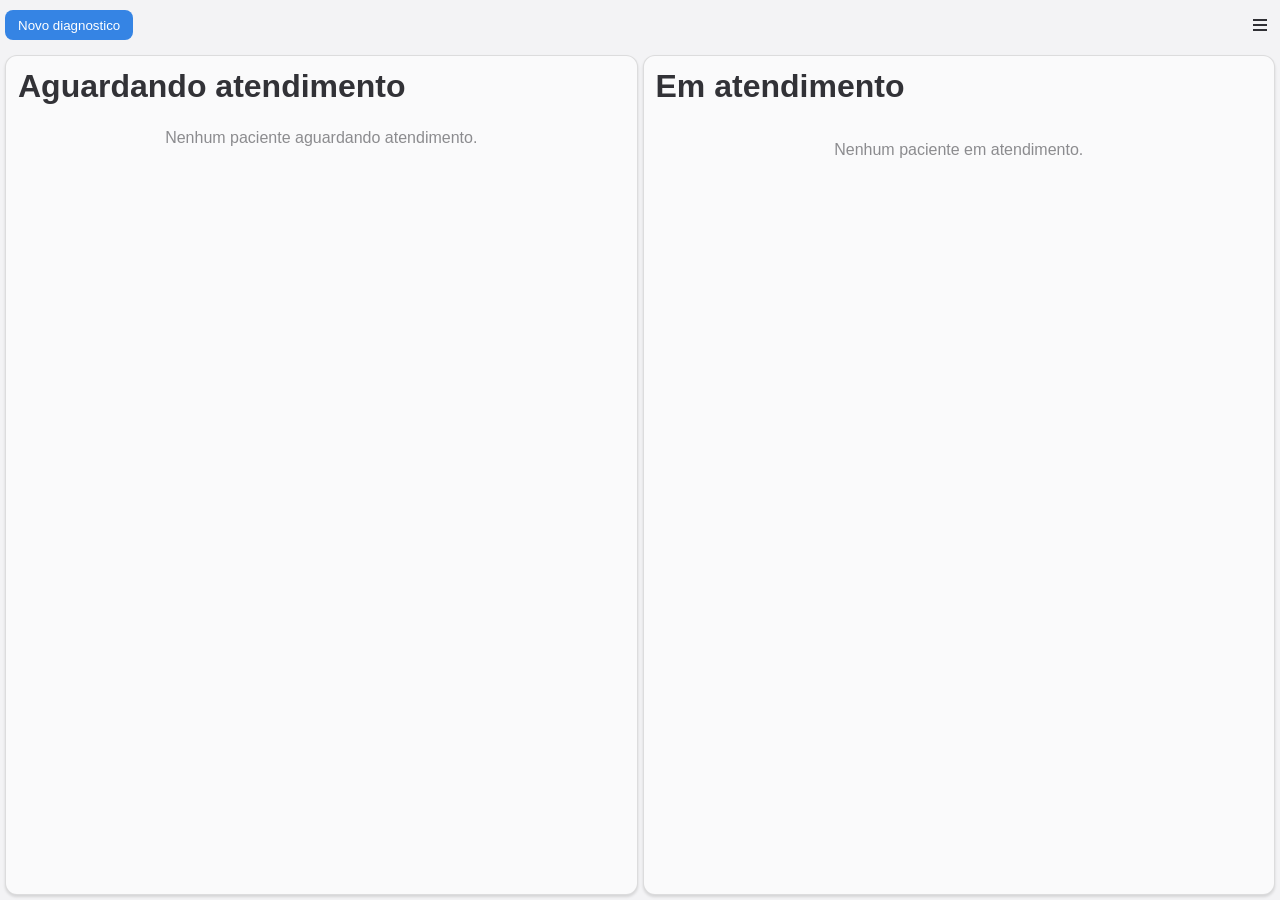
<file: index.html>
<!DOCTYPE html>
<html lang="en">
<head>
    <meta charset="UTF-8">
    <meta name="viewport" content="width=device-width, initial-scale=1.0">
    <title>Triagem de pacientes</title>
    <link rel="stylesheet" href="style/style.css">
    <link rel="stylesheet" href="style/dialog.css">
    <link rel="stylesheet" href="style/menu.css">
</head>
<body>
    <header>
        <section class="left">
            <button id="add-new" class="primary">Novo diagnostico</button>
        </section>
        <section class="right">
            <button class="icon" id="main-menu-button" onmousedown="menu.open('popover/menu/application.html', 'main-menu-button', menu.position.topRight)"><svg><use href="media/icon/symbolic.svg#menu"></use></svg></button>
        </section>
    </header>

    <main>
        <div class="left">
            <h1>Aguardando atendimento</h1>
            <section class="content" id="queue">
                <section id="emergency">
                    <h2>Emergência</h2>
                    <div class="cases"></div>
                </section>
                <section id="very-urgent">
                    <h2>Muito urgente</h2>
                    <div class="cases"></div>
                </section>
                <section id="urgent">
                    <h2>Urgente</h2>
                    <div class="cases"></div>
                </section>
                <section id="slightly-urgent">
                    <h2>Pouco urgente</h2>
                    <div class="cases"></div>
                </section>
                <section id="not-urgent">
                    <h2>Não urgente</h2>
                    <div class="cases"></div>
                </section>
                <p class="empty" id="queue-empty">Nenhum paciente aguardando atendimento.</p>
            </section>
        </div>
        <div class="right">
            <h1>Em atendimento</h1>
            <section class="content">
                <section id="attending">
                    <section id="attending-emergency">
                        <h2>Emergência</h2>
                        <div class="cases"></div>
                    </section>
                    <section id="attending-very-urgent">
                        <h2>Muito urgente</h2>
                        <div class="cases"></div>
                    </section>
                    <section id="attending-urgent">
                        <h2>Urgente</h2>
                        <div class="cases"></div>
                    </section>
                    <section id="attending-slightly-urgent">
                        <h2>Pouco urgente</h2>
                        <div class="cases"></div>
                    </section>
                    <section id="attending-not-urgent">
                        <h2>Não urgente</h2>
                        <div class="cases"></div>
                    </section>
                </section>
                <p class="empty" id="attending-empty">Nenhum paciente em atendimento.</p>
            </section>
        </div>
    </main>

    <script type="module" src="script/app.js"></script>
</body>
</html>
</file>
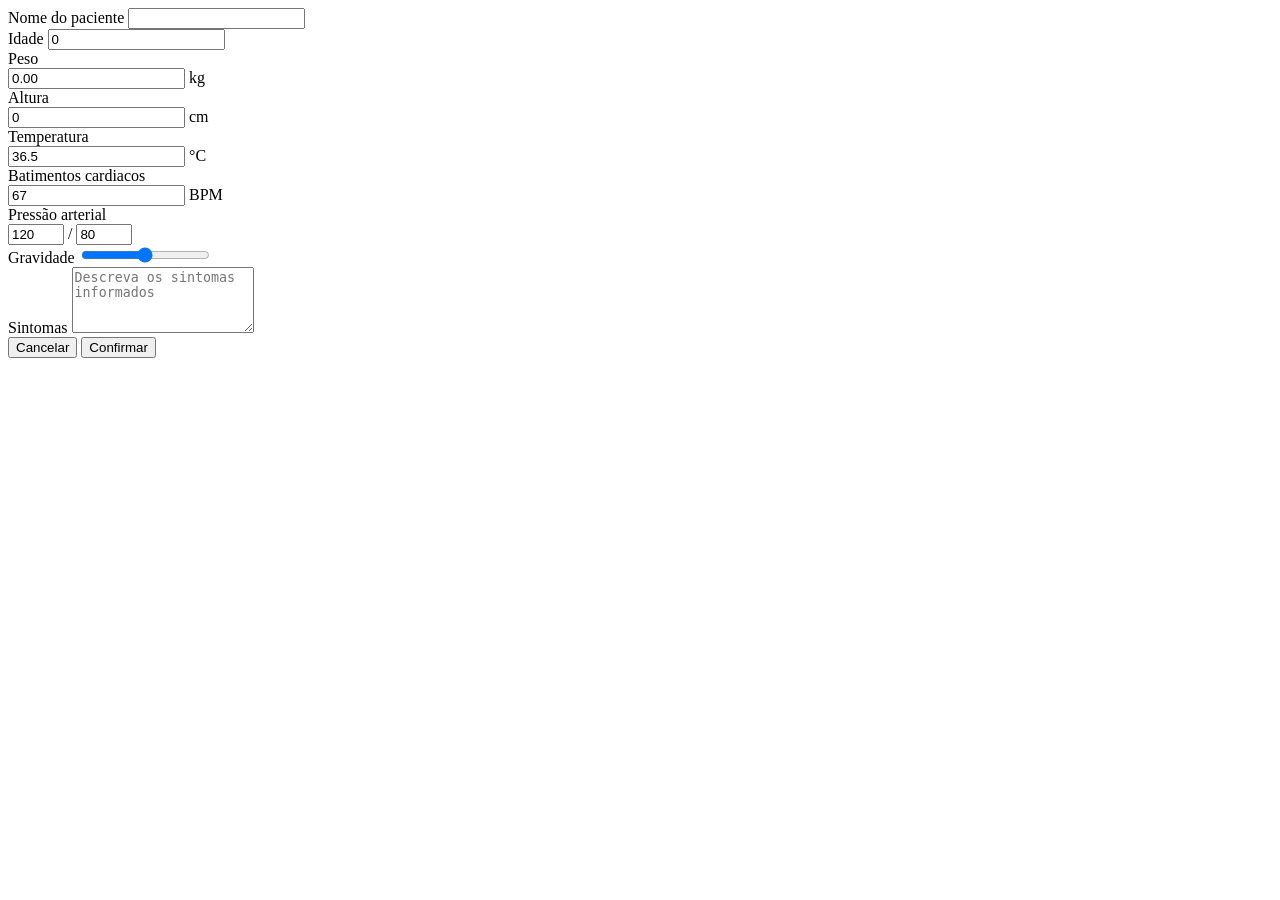
<file: dialog/newTicket.dialog.html>
<!DOCTYPE html>

<!--
# New ticket dialog
Exibe um formulario para cadastrar um novo ticket.
-->

<html lang="en">
<head>
    <meta charset="UTF-8">
    <meta name="viewport" content="width=device-width, initial-scale=1.0">
    <title>Novo diagnóstico</title>
    <meta name="dialog-prefered-width" content="630">
    <meta name="dialog-toolbar-center" content="<label>Novo diagnóstico</label>">
    <meta name="dialog-toolbar-overlay" content="false">
</head>
<body>
    <div class="padding">
        <form>
            <section>
                <div class="row">
                    <label for="patName">Nome do paciente</label>
                    <input type="text" name="patName" id="new-ticket-patName">
                </div>
                <div class="row">
                    <label for="patAge" class="required">Idade</label>
                    <input type="number" name="patAge" id="new-ticket-patAge" value="0" min="0">
                </div>
            </section>

            <section>
                <div class="row">
                    <label for="patWeight">Peso</label>
                    <div class="field">
                        <input type="number" name="patWeight" id="new-ticket-patWeight" value="0.00" min="0" step="0.01">
                        <label>kg</label>
                    </div>
                </div>
                <div class="row">
                    <label for="patHeight">Altura</label>
                    <div class="field">
                        <input type="number" name="patHeight" id="new-ticket-patHeight" value="0" min="0" step="1">
                        <label>cm</label>
                    </div>
                </div>
                <div class="row">
                    <label for="patTemperature">Temperatura</label>
                    <div class="field">
                        <input type="number" name="patTemperature" id="new-ticket-patTemperature" value="36.5" min="0" step="0.1">
                        <label>°C</label>
                    </div>
                </div>
                <div class="row">
                    <label for="patHeartRate">Batimentos cardiacos</label>
                    <div class="field">
                        <input type="number" name="patHeartRate" id="new-ticket-patHeartRate" value="67" min="0" step="1">
                        <label>BPM</label>
                    </div>
                </div>
                <div class="row">
                    <label for="patPressue">Pressão arterial</label>
                    <div class="field">
                        <input type="number" name="patPressue" id="new-ticket-patPressueSistolica" value="120" min="0" max="200" step="1">
                        <label>/</label>
                        <input type="number" name="patPressue" id="new-ticket-patPressueDiastolica" value="80" min="0" max="100" step="1">
                    </div>
                </div>
            </section>

            <section>
                <div class="row block">
                    <label for="patSeverity" class="required">Gravidade</label>
                    <input type="range" name="patSeverity" id="new-ticket-patSeverity" min="1" max="5" step="1" value="3">
                    <label class="level" id="new-ticket-patSeverityLevel" for="patSeverity"></label>
                </div>
                <div class="row block">
                    <label for="patSymptoms">Sintomas</label>
                    <textarea name="patSymptoms" id="new-ticket-patSymptoms" rows="4" placeholder="Descreva os sintomas informados"></textarea>
                </div>
            </section>
        </form>
    </div>
    <div class="button-row">
        <button id="new-ticket-button-cancel">Cancelar</button>
        <button id="new-ticket-button-confirm" class="primary">Confirmar</button>
    </div>

    <script>
        (() => {
            // exibe o nivel de gravidade correspondente ao valor do input range
            const severity       = document.getElementById('new-ticket-patSeverity');
            const severityLevel  = document.getElementById('new-ticket-patSeverityLevel');
            const symptoms       = document.getElementById('new-ticket-patSymptoms');

            const labels = window.dialogArgs().severityLabels;
            const levels = Array.isArray(labels) && labels.length === 5
                ? labels
                : ['1', '2', '3', '4', '5'];

            function markLevel(value) {
                severityLevel.textContent = levels[Number(value) - 1] ?? '';
            }

            severity.addEventListener('input', () => {
                markLevel(severity.value);
            });
            markLevel(severity.value);
            
            document.getElementById('new-ticket-patName').focus();

            document.getElementById('new-ticket-button-confirm').addEventListener('click', () => {
                const ticket = {
                    uid: Math.floor(Math.random() * 0xFFFFFFFF).toString(16).padStart(8, '0'),
                    patient: {
                        name: document.getElementById('new-ticket-patName').value,
                        age: parseInt(document.getElementById('new-ticket-patAge').value),
                        weight: parseFloat(document.getElementById('new-ticket-patWeight').value),
                        height: parseFloat(document.getElementById('new-ticket-patHeight').value),
                        pressure: `${document.getElementById('new-ticket-patPressueSistolica').value}/${document.getElementById('new-ticket-patPressueDiastolica').value}`,
                        heartRate: parseInt(document.getElementById('new-ticket-patHeartRate').value),
                        temperature: parseFloat(document.getElementById('new-ticket-patTemperature').value),
                        symptoms: symptoms.value.split(/[\n,;]+/).map(symptom => symptom.trim()).filter(Boolean),
                        severity: parseInt(severity.value)
                    },
                    attend: {
                        arrivedAt: Date.now(),
                        status: 0,
                        slicesUsed: 0,
                        lastServedAt: null
                    }
                };

                window.dialogReturn(ticket);
            });

            document.getElementById('new-ticket-button-cancel').addEventListener('click', () => {
                window.dialogReturn(null);
            });
        })();
    </script>
</body>
</html>
</file>
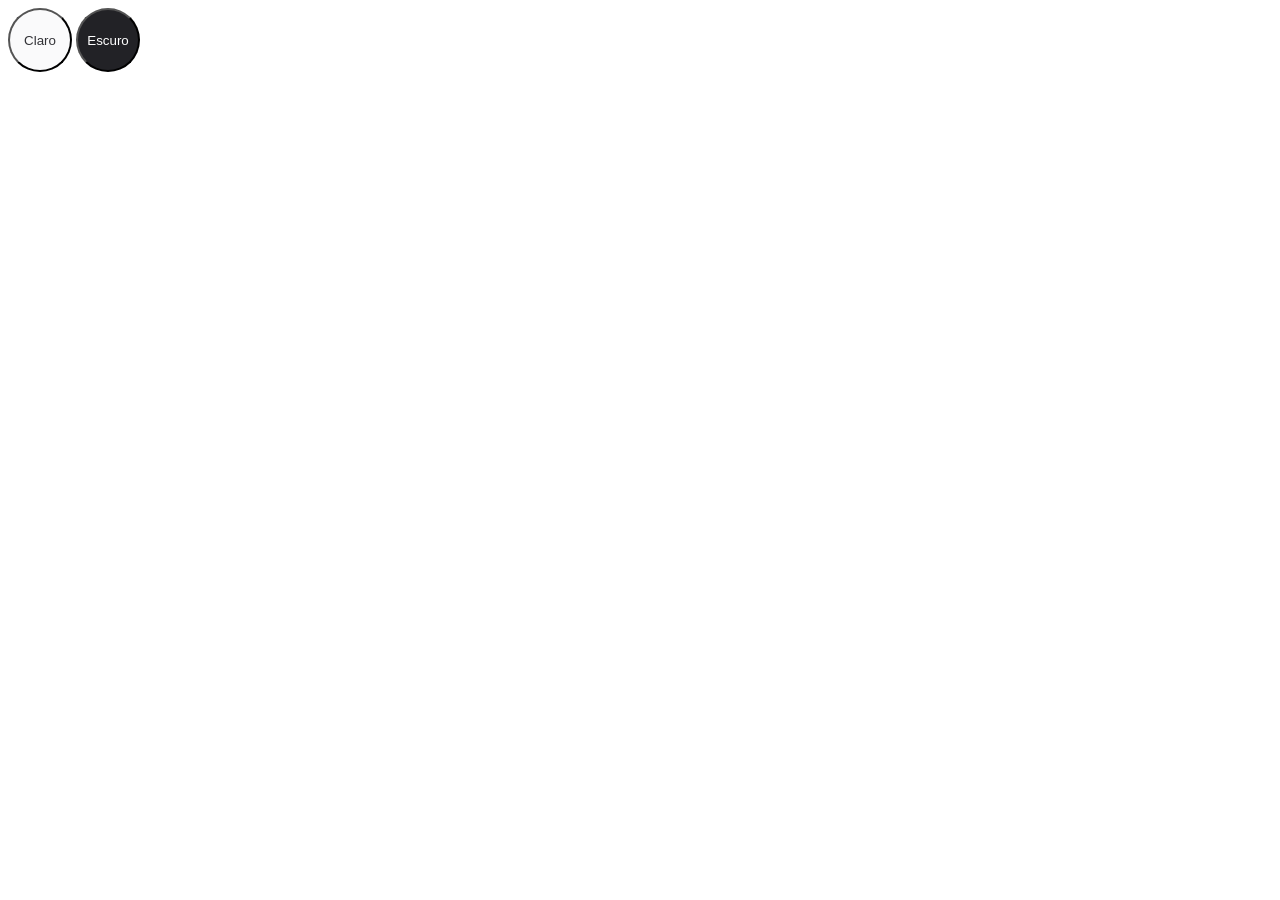
<file: dialog/preferences.dialog.html>
<!DOCTYPE html>

<!--
# Preferences dialog
Exibe um dialogo de configurações.
-->

<html lang="en">
<head>
    <meta charset="UTF-8">
    <meta name="viewport" content="width=device-width, initial-scale=1.0">
    <title>Preferências</title>
    <meta name="dialog-prefered-width" content="630">
    <meta name="dialog-toolbar-center" content="<label>Preferências</label>">
    <meta name="dialog-toolbar-overlay" content="false">

    <style>
        .theme-carousel {
            display: flex;
            align-items: center;
            gap: 4px;
            overflow-x: scroll;

            button {
                height: 64px;
                width: 64px;
                border-radius: 32px;
                text-align: center;
                padding: 0;
            }
        }
    </style>
</head>
<body>
    <div class="padding">
        <form>
            <section>
                <div class="block">
                    <div class="theme-carousel">
                        <button style="background-color: #fafafb; color: rgb(0 0 6 / 80%)">Claro</button>
                        <button style="background-color: #222226; color: #ffffff">Escuro</button>
                    </div>
                </div>
            </section>
        </form>
    </div>
</body>
</html>
</file>
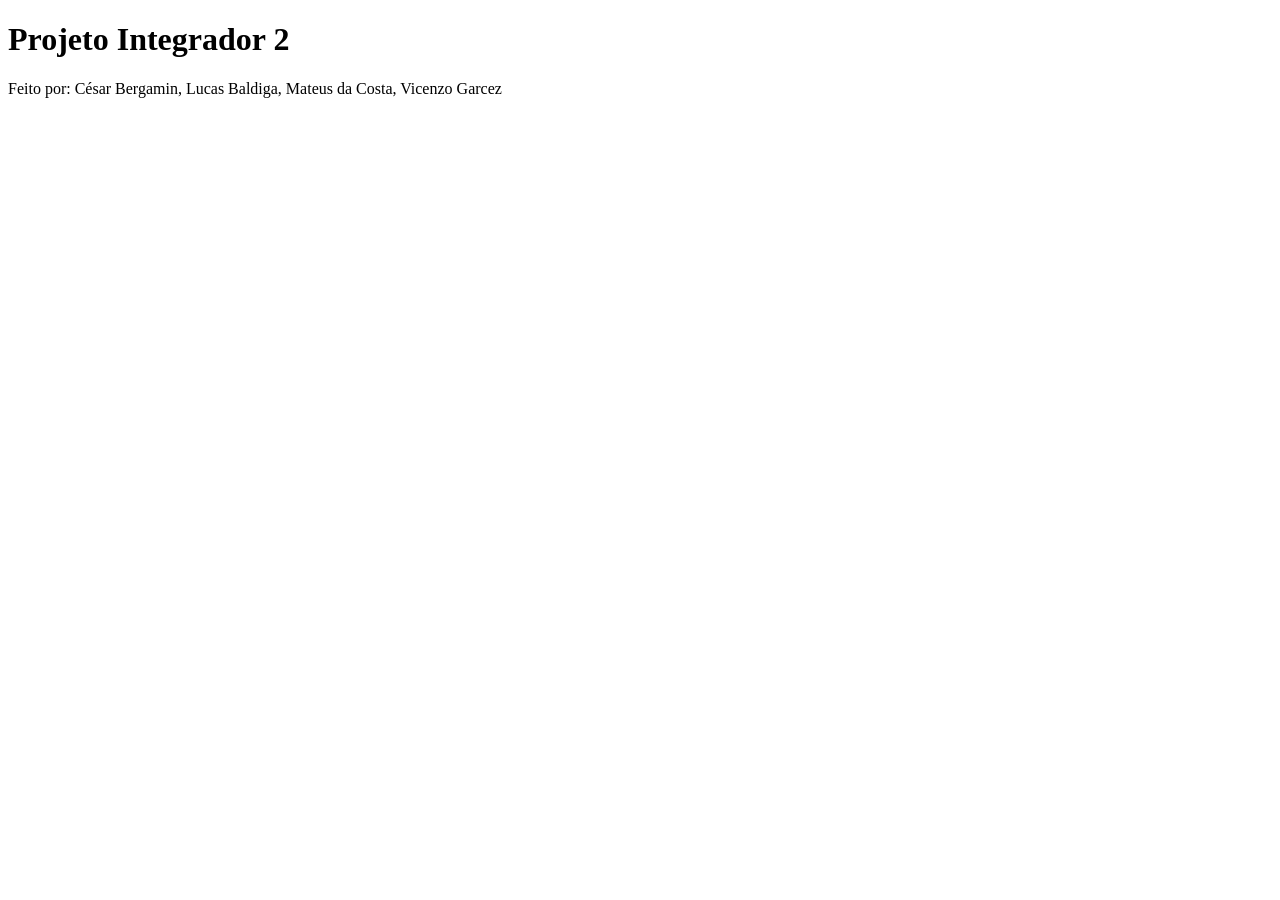
<file: popover/dialog/about.html>
<!DOCTYPE html>

<html lang="en">
<head>
    <meta charset="UTF-8">
    <meta name="viewport" content="width=device-width, initial-scale=1.0">
    <title>Sobre</title>
    <meta name="dialog-prefered-width" content="630">
    <meta name="dialog-toolbar-center" content="<label>Sobre o PI2</label>">
    <meta name="dialog-toolbar-overlay" content="false">
</head>
<body>
    <div class="padding">
        <h1>Projeto Integrador 2</h1>
        <p>Feito por: César Bergamin, Lucas Baldiga, Mateus da Costa, Vicenzo Garcez</p>
    </div>
</body>
</html>
</file>
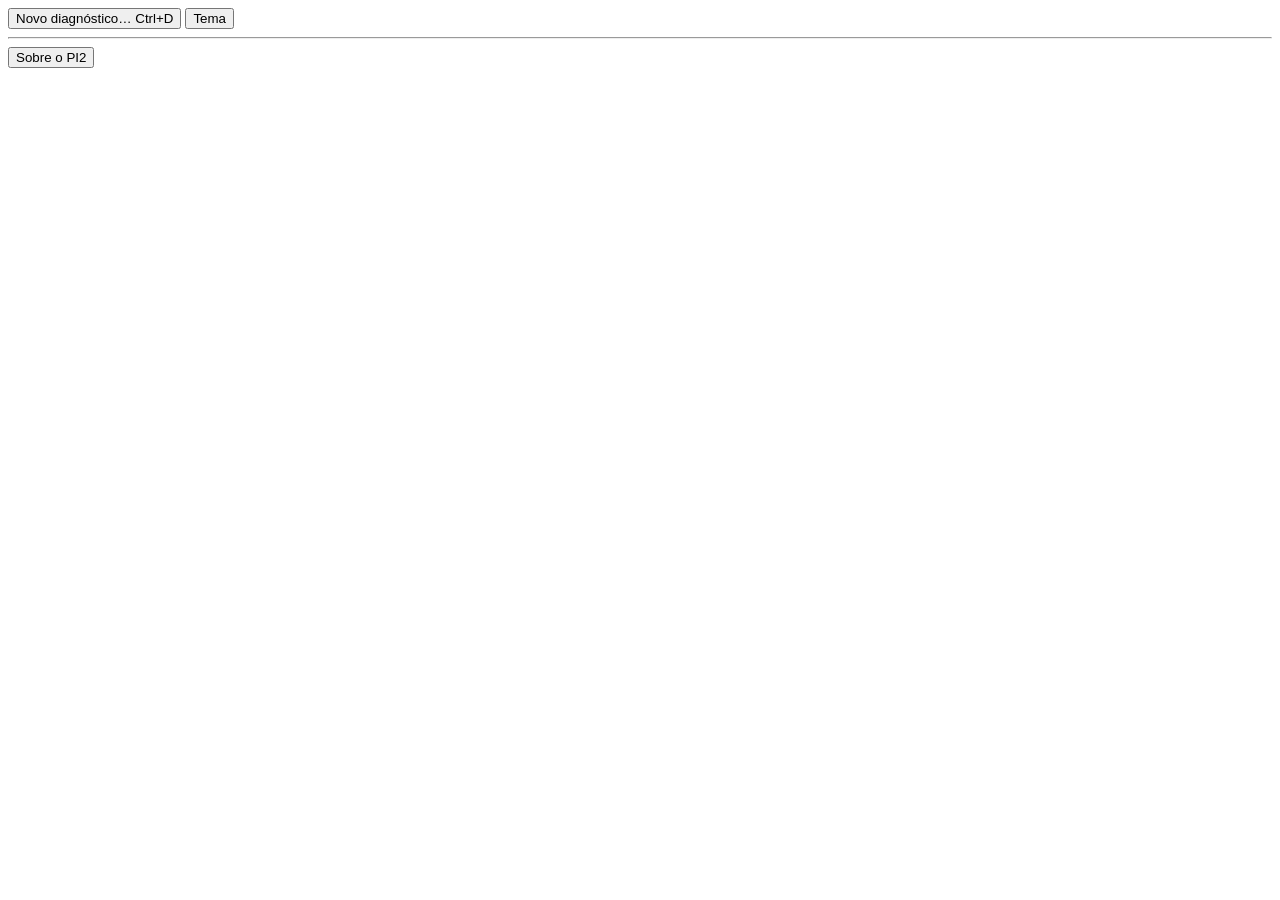
<file: popover/menu/application.html>
<!DOCTYPE html>

<!--
# Main menu
Exemplo de menu de ações da aplicação, com um submenu declarado inline.
-->

<html lang="pt-BR">
<head>
    <meta charset="UTF-8">
    <meta name="viewport" content="width=device-width, initial-scale=1.0">
    <title>Menu principal</title>
</head>
<body>
    <button type="button" data-menu-return="null" onmouseup="dialog.showFile('./popover/dialog/newTicket.html')">
        <span>Novo diagnóstico…</span>
        <span class="menu-shortcut">Ctrl+D</span>
    </button>

    <button type="button" data-submenu="#theme-menu">
        <span>Tema</span>
    </button>

    <template id="theme-menu">
        <button type="button" class="theme-light" data-theme="light">
            <svg><use href="./media/icon/symbolic.svg#sun"></use></svg>
            <span>Claro</span>
        </button>

        <button type="button" class="theme-dark" data-theme="dark">
            <svg><use href="./media/icon/symbolic.svg#moon"></use></svg>
            <span>Escuro</span>
        </button>

        <script>
            (() => {
                const menuElement = window.menuElement();

                menuElement.querySelectorAll("[data-theme]").forEach((button) => {
                    button.addEventListener("menuactivate", () => {
                        const theme = button.dataset.theme;

                        storage.set('theme', theme);

                        document.body.classList.remove("light", "dark");
                        document.body.classList.add(theme);

                        window.menuReturn(theme);
                    });
                });
            })();
        </script>
    </template>

    <hr>

    <button type="button" data-menu-return="about" onmouseup="dialog.showFile('./popover/dialog/about.html')">
        <span>Sobre o PI2</span>
    </button>
</body>
</html>
</file>
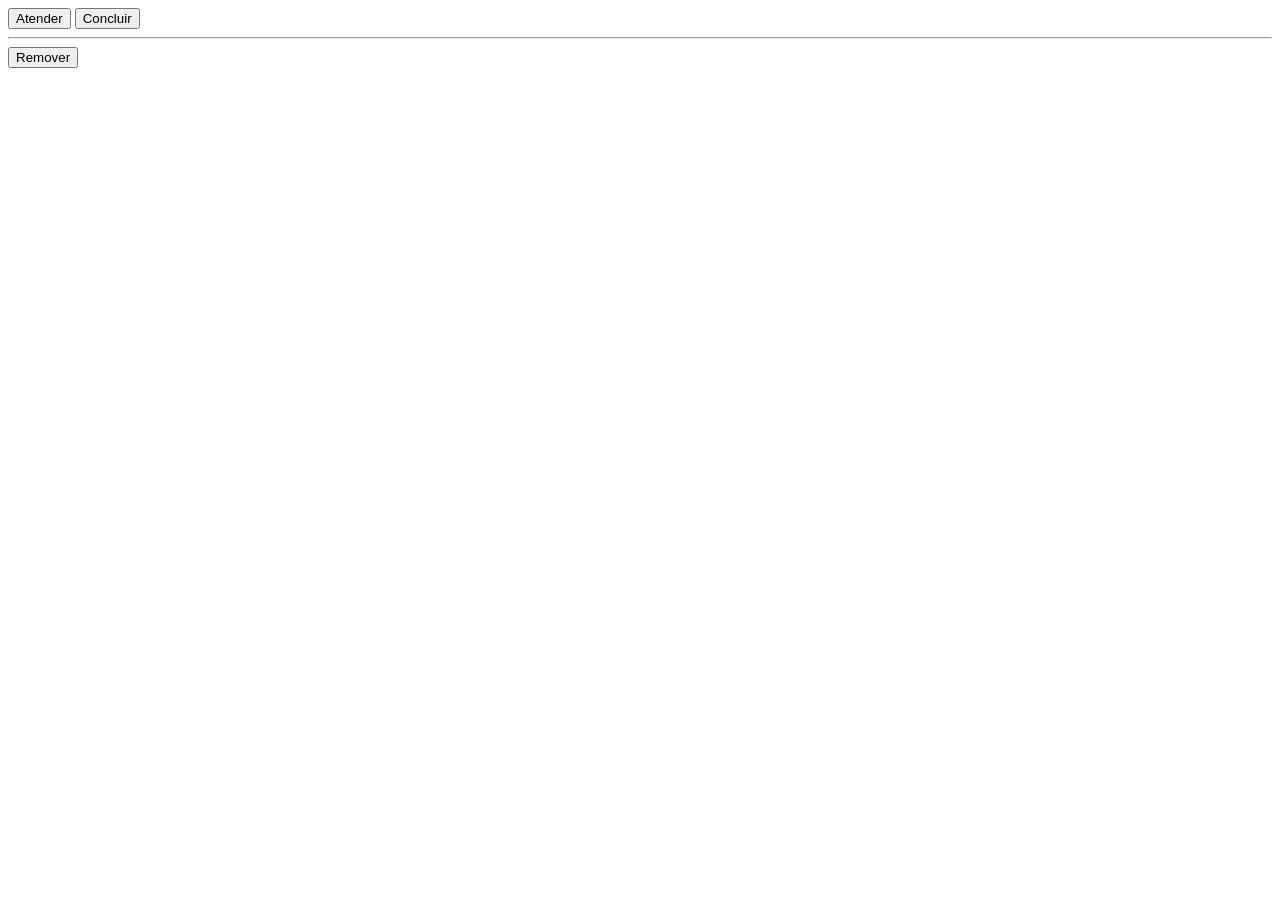
<file: popover/menu/ticket.html>
<!DOCTYPE html>

<!--
# Ticket context menu
Menu de contexto único para cartões da fila e do atendimento. O script abaixo
lê `attending` de `window.menuArgs()` e desabilita a ação que não se aplica.
-->

<html lang="pt-BR">
<head>
    <meta charset="UTF-8">
    <meta name="viewport" content="width=device-width, initial-scale=1.0">
    <title>Menu do paciente</title>
</head>
<body>
    <button type="button" data-menu-return="start">
        <span>Atender</span>
    </button>

    <button type="button" data-menu-return="finish">
        <span>Concluir</span>
    </button>

    <hr>

    <button type="button" class="destructive" data-menu-return="remove">
        <span>Remover</span>
    </button>

    <script>
        (() => {
            const { attending = false } = window.menuArgs();
            const start = window.menuElement().querySelector('[data-menu-return="start"]');
            const finish = window.menuElement().querySelector('[data-menu-return="finish"]');

            if (start) {
                start.disabled = Boolean(attending);
            }

            if (finish) {
                finish.disabled = !attending;
            }
        })();
    </script>
</body>
</html>
</file>
<file: style/style.css>
@import url("./var.css");

:root {
    --header-height: 50px;
    --main-height: calc(100vh - var(--header-height));
    --shadow: 0 2px 8px rgba(0, 0, 0, 0.08);
    --shadow-light: 0 2px 3px rgba(0, 0, 0, 0.13);
    --shadow-large: 0 4px 12px rgba(0, 0, 0, 0.15);
}

* {
    box-sizing: border-box;
    margin: 0;
    padding: 0;
}

body {
    font-family: "Adwaita Sans", "Ubuntu", Arial, Helvetica, sans-serif;
    background: var(--overview-bg-color);
    color: var(--window-fg-color);
    min-height: 100vh;
    user-select: none;
}

/* CABEÇALHO */

header {
    display: flex;
    padding: 0px 5px;
    height: var(--header-height);
    align-items: center;
    justify-content: space-between;

    .left {
        display: flex;
        align-items: center;
        gap: 8px;
    }
    .right {
        display: flex;
        align-items: center;
        justify-content: end;
        gap: 8px;
    }
}

/* BOTAO */

button {
    background-color: var(--card-bg-color);
    color: var(--card-fg-color);
    border: 1px solid var(--border-color);
    padding: 6px 12px;
    border-radius: 8px;
    user-select: none;
    height: 30px;

    &:hover {
        background-color: var(--hover-color);
    }

    &:focus {
        outline: 3px solid var(--accent-color);
    }

    &:active {
        filter: brightness(0.9);
    }

    &.primary {
        background-color: var(--accent-bg-color);
        border-color: transparent;
        color: var(--accent-fg-color);

        &:hover {
            filter: brightness(0.9);
        }
    }

    &.tertiary {
        background-color: transparent;
        border: none;
        box-shadow: none;

        &:hover {
            background-color: var(--hover-color);
        }
    }

    &.destructive {
        color: var(--destructive-color);
        background-color: transparent;
        border: none;
        box-shadow: none;

        &:hover {
            background-color: color-mix(in srgb, var(--destructive-bg-color) 12%, transparent);
        }
    }

    &.icon {
        --icon-size: 16px;

        display: inline-flex;
        align-items: center;
        justify-content: center;

        width: 30px;
        height: 30px;
        padding: 0;

        background-color: transparent;
        border: none;

        svg {
            display: block;
            flex: 0 0 var(--icon-size);

            width: var(--icon-size);
            height: var(--icon-size);

            fill: currentColor;
            pointer-events: none;
        }

        &:hover {
            background-color: var(--hover-color);
        }
    }

    &:disabled {
        opacity: 0.5;
        cursor: not-allowed;

        &:hover {
            background-color: var(--hover-color);
        }
    }
}

/* CONTROLES DA DEMONSTRACAO */

.demo-controls {
    display: flex;
    align-items: center;
    gap: 8px;

    button {
        padding: 6px 10px;
        font-size: small;

        &.active {
            background-color: var(--accent-bg-color);
            color: var(--accent-fg-color);

            &:hover {
                background-color: var(--hover-color);
            }
        }
    }
}

label {
    user-select: none;
}

/* MAIN */
main {
    display: flex;
    height: var(--main-height);
    padding: 5px;
    gap: 5px;

    .left, .right {
        width: 100%;
        height: 100%;
        background-color: var(--window-bg-color);
        padding: 12px;
        padding-bottom: 0;
        border-radius: 12px;
        border: 1px solid var(--border-color);
        box-shadow: var(--shadow-light);

        display: flex;
        flex-direction: column;

        .content {
            display: flex;
            flex-direction: column;
            align-items: center;
            gap: 12px;
            overflow-y: scroll;

            section {
                width: 100%;

                .cases {
                    display: flex;
                    flex-direction: column;
                    gap: 2px;
                    padding-bottom: 12px;

                    .case {
                        display: flex;
                        user-select: text;
                        padding: 10px;
                        border-radius: 4px;
                        background-color: var(--card-bg-color);
                        border: 1px solid var(--border-color);

                        &[draggable="true"] {
                            cursor: grab;
                        }
                        &.dragging {
                            opacity: 0.45;
                        }

                        &:first-of-type {
                            border-radius: 16px 16px 4px 4px;
                        }
                        &:last-of-type {
                            border-radius: 4px 4px 16px 16px;
                        }
                        &:only-of-type {
                            border-radius: 16px;
                        }

                        .case-right {
                            align-items: flex-start;
                            display: flex;
                            gap: 8px;
                            width: 100%;
                        }
                        .case-info {
                            display: flex;
                            flex-direction: column;
                            gap: 6px;
                            min-width: 0;

                            h4 {
                                line-height: 1.2;
                            }

                            .symptoms {
                                margin-top: 16px;
                                margin-bottom: 8px;
                                font-size: small;
                                max-width: 450px;
                            }

                            .vitals {
                                display: flex;
                                flex-wrap: wrap;
                                gap: 6px;
                                list-style: none;

                                li {
                                    display: flex;
                                    align-items: baseline;
                                    gap: 4px;
                                    padding: 2px 8px;
                                    border-radius: 8px;
                                    background-color: var(--card-bg-color);
                                    border: 1px solid var(--border-color);
                                    font-size: small;

                                    .vital-name {
                                        color: var(--view-fg-color);
                                    }
                                }
                            }
                        }
                        .case-left {
                            display: flex;
                            flex-direction: column;
                            gap: 8px;
                            height: 100%;
                        }
                        .status {
                            min-height: 16px;
                            min-width: 16px;
                            max-height: 16px;
                            max-width: 16px;
                            height: 16px;
                            width: 16px;
                            margin-top: 3px;
                            margin-left: 8px;
                            margin-right: 8px;
                            border-radius: 8px;
                            background-color: var(--blue-4);

                            &.emergency {
                                background-color: var(--red-4);
                                animation: 1s status-blip-emergency infinite linear;
                            }
                            &.very-urgent {
                                background-color: var(--orange-4);
                                animation: 2s status-blip-very-urgent infinite linear;
                            }
                            &.urgent {
                                background-color: var(--yellow-4);
                            }
                            &.slightly-urgent {
                                background-color: var(--green-4);
                            }
                            &.not-urgent {
                                background-color: var(--view-bg-color);
                                border: 4px solid var(--blue-4);
                            }
                        }
                    }
                }
            }

            h2 {
                width: 100%;
                font-size: large;
                margin-bottom: 12px;
                position: sticky;
                top: 0;
                background: linear-gradient(var(--window-bg-color), var(--window-bg-color), transparent);
            }

            .empty {
                width: 100%;
                max-width: 600px;
                text-align: center;
                opacity: var(--dim-opacity);
            }

            #attending {
                display: flex;
                flex-direction: column;
                gap: 12px;
            }
        }

        h1 {
            margin-bottom: 24px;
        }
    }

    .right {
        transition: background-color .3s;

        &.drag-over {
            background-color: var(--blue-1);
        }
    }
}

@keyframes status-blip-emergency {
    from {box-shadow: 0px 0px 0px 0px var(--red-2);}
    to   {box-shadow: 0px 0px 0px 7px transparent;}
}
@keyframes status-blip-very-urgent {
    from {box-shadow: 0px 0px 0px 0px var(--orange-1);}
    to   {box-shadow: 0px 0px 0px 5px transparent;}
}
</file>
<file: style/dialog.css>
/* MARK: Dialogos */
dialog {
    color: var(--dialog-fg-color);
    background-color: var(--dialog-bg-color);
    border: 1px solid var(--border-color);
    border-radius: 20px;
    padding: 0px;
    box-shadow: var(--shadow-large);
    width: 100%;
    max-width: 400px;
    margin: auto;
    animation: showdialog 0.5s ease-in-out forwards;
    outline: none;
    scrollbar-color: var(--border-color) transparent;
}

@keyframes showdialog {
    0% {
        transform: scale(0);
    }

    60% {
        transform: scale(1.05);
    }

    100% {
        transform: scale(1);
    }
}

@keyframes showdialogMobile {
    0% {
        transform: translateY(100%);
        opacity: 0;
    }

    100% {
        transform: translateY(0);
    }
}

@keyframes showDialogBackdrop {
    from {
        background-color: rgba(0, 0, 0, 0);
    }

    to {
        background-color: rgba(0, 0, 0, 0.4);
    }
}

dialog.no-animation {
    animation: none;
}

@media (max-width: 500px) {
    dialog {
        width: 100%;
        max-width: none;
        border-radius: 20px 20px 0px 0px;
        margin-top: auto;
        margin-bottom: 0;
        animation: showdialogMobile 0.5s ease-in-out forwards;
    }
}

dialog::backdrop {
    animation: showDialogBackdrop 0.5s ease-in-out forwards;
}

dialog.nobg::backdrop {
    background-color: var(--window-bg-color);
    animation: none;
}

dialog.nobg.no-animation::backdrop {
    animation: none;
}

dialog .toolbar {
    padding: 8px;
    display: flex;
    align-items: center;
    justify-content: space-between;
    position: absolute;
    top: 0px;
    right: 0px;
    left: 0px;
    pointer-events: none;
    background-color: transparent;
    border: none;
    z-index: 99;
}

dialog .toolbar .icon {
    --icon-button-size: 32px;
    --icon-size: 16px;

    width: 32px;
    height: 32px;
}

dialog .toolbar .toolbar-left,
dialog .toolbar .toolbar-center,
dialog .toolbar .toolbar-right {
    display: flex;
    gap: 8px;
    pointer-events: none;
    flex: 1;
}

dialog .toolbar .toolbar-left   {text-align: left;   justify-content: start;}
dialog .toolbar .toolbar-center {text-align: center; justify-content: center;}
dialog .toolbar .toolbar-right  {text-align: right;  justify-content: end;}

dialog .toolbar .toolbar-left *,
dialog .toolbar .toolbar-center *,
dialog .toolbar .toolbar-right * {
    pointer-events: all;
}

dialog .toolbar .dialog-window-control {
    border-radius: 16px;
    transition: all 0.3s ease;
    background-color: var(--card-bg-color);

    --icon-size: 18px;
    --icon-button-size: 32px;

    display: inline-flex;
    align-items: center;
    justify-content: center;

    width: var(--icon-button-size);
    height: var(--icon-button-size);
    padding: 0;

    outline: none;
    border: none;
    transition: all 0.3s ease;

    svg {
        width: var(--icon-size);
        height: var(--icon-size);
        fill: currentColor;
        pointer-events: none;
    }

    box-shadow: var(--shadow-light);
}

dialog .toolbar.no-overlay {
    position: sticky;
    background: linear-gradient(var(--dialog-bg-color), var(--dialog-bg-color), transparent);
}

dialog .dialog-content {
    overflow: scroll;
}

dialog .padding {
    padding: 10px;
}

dialog .padding-top {
    padding: 48px 10px 10px 10px;
}

dialog:has(.toolbar.no-overlay) .padding,
dialog:has(.toolbar.no-overlay) .padding-top {
    padding-top: 0px;
}

.button-row {
  display: grid;
  grid-auto-flow: column;
  grid-auto-columns: revert;
  padding: 10px;
  padding-top: 0px;
  gap: 5px;
}

.button-row button {
  width: 100%;
  height: 32px;
}

dialog form, dialog .form {
    display: flex;
    flex-direction: column;
    gap: 16px;

    label {
        display: block;

        &.required::after {
            content: "*";
            color: var(--red);
        }
    }

    input {
        background-color: var(--card-bg-color);
        border: 1px solid var(--border-color);
        color: var(--dialog-fg-color);
        padding: 6px 12px;
        border-radius: 12px;
        width: 300px;
        transition: transform 0.3s ease;

        &:focus {
            background-color: var(--card-bg-color);
            border-color: transparent;
            outline: 3px solid var(--blue-2);
            transform: scale(1.02);
        }
    }

    input[type="range"] {
        appearance: none;
        -webkit-appearance: none;
        accent-color: var(--blue-4);
        background: transparent;
        box-shadow: none;
        border: none;
        padding: 0px;
        width: 100%;
        height: 20px;
        margin: 4px 0px;

        &:focus {
            background: transparent;
            border: none;
        }

        &:focus-visible {
            outline: 3px solid var(--blue-2);
            outline-offset: 2px;
            border-radius: 4px;
        }

        &::-webkit-slider-runnable-track {
            height: 6px;
            background-color: var(--border-color);
            border-radius: 3px;
        }

        &::-webkit-slider-thumb {
            appearance: none;
            -webkit-appearance: none;
            margin-top: -7px;
            height: 20px;
            width: 20px;
            border-radius: 10px;
            background-color: var(--blue-3);
            border: none;
            box-shadow: var(--shadow);
        }

        &::-moz-range-track {
            height: 6px;
            background-color: var(--border-color);
            border-radius: 3px;
        }

        &::-moz-range-progress {
            height: 6px;
            background-color: var(--blue-4);
            border-radius: 3px;
        }

        &::-moz-range-thumb {
            height: 20px;
            width: 20px;
            border-radius: 10px;
            background-color: var(--blue-3);
            border: none;
            box-shadow: var(--shadow);
        }
    }

    textarea {
        background-color: var(--card-bg-color);
        border: 1px solid var(--border-color);
        color: var(--card-fg-color);
        padding: 6px 12px;
        border-radius: 12px;
        width: 300px;
        min-height: 200px;
        resize: vertical;
        font-family: inherit;
        font-size: inherit;

        &:focus {
            border-color: transparent;
            outline: 3px solid var(--blue-2);
        }
    }

    section {
        display: flex;
        flex-direction: column;
        gap: 2px;
    }

    .row {
        background-color: var(--card-bg-color);
        border-radius: 4px;
        box-shadow: var(--shadow-light);
        display: flex;
        padding: 8px;
        align-items: center;
        justify-content: space-between;

        &:first-child {
            border-radius: 12px 12px 4px 4px;
        }
        &:last-child {
            border-radius: 4px 4px 12px 12px;
        }
        &:only-child {
            border-radius: 12px;
        }
    }

    .field {
        display: flex;
        align-items: center;
        gap: 8px;
        width: 300px;

        input {
            flex: 1 1 auto;
            min-width: 0;
            width: auto;
        }

        label {
            flex: none;
            width: auto;
            display: inline;
            opacity: var(--dim-opacity);
        }
    }

    .block {
        background-color: var(--card-bg-color);
        border-radius: 12px;
        box-shadow: var(--shadow-light);
        padding: 8px;
        display: flex;
        flex-direction: column;
        gap: 4px;
        width: 100%;
        align-items: flex-start;

        textarea {
            width: 100%;
        }
    }

    .level {
        width: 100%;
        text-align: center;
        font-size: medium;
        opacity: var(--dim-opacity);
    }
}
</file>
<file: style/menu.css>
@import url("./var.css");

.menu {
    position: fixed;
    z-index: 1000;
    display: flex;
    flex-direction: column;
    min-width: min(180px, calc(100vw - 10px));
    max-width: min(320px, calc(100vw - 10px));
    max-height: calc(100vh - 10px);
    padding: 5px;
    overflow-x: hidden;
    overflow-y: auto;
    background-color: var(--popover-bg-color);
    color: var(--popover-fg-color);
    border-radius: 15px;
    box-shadow: var(--shadow);
    outline: none;
    user-select: none;
    animation: menu-show 0.12s ease-out;
    border: 1px solid var(--border-color);
}

@keyframes menu-show {
    from {
        opacity: 0;
    }

    to {
        opacity: 1;
    }
}

@media (prefers-reduced-motion: reduce) {
    .menu {
        animation: none;
    }
}

/* Itens */

.menu button:not(.icon) {
    display: flex;
    align-items: center;
    gap: 8px;
    width: 100%;
    min-height: 32px;
    padding: 6px 10px;
    border: none;
    border-radius: 10px;
    background-color: transparent;
    color: inherit;
    font: inherit;
    text-align: left;
    white-space: nowrap;
    overflow: hidden;
    text-overflow: ellipsis;
    font-size: var(--monospace-font-size) !important;
}

.menu button:not(.icon):hover {
    background-color: var(--hover-color);
}

.menu button:not(.icon):active {
    filter: brightness(0.9);
}

.menu button:not(.icon):focus {
    outline: none;
}

.menu button:not(.icon):focus-visible {
    outline: 2px solid var(--accent-color);
    outline-offset: -2px;
    background-color: var(--hover-color);
}

.menu button:not(.icon):disabled {
    opacity: var(--disabled-opacity);
    cursor: default;
}

.menu button:not(.icon):disabled:hover {
    background-color: transparent;
}

.menu button.destructive:not(.icon) {
    color: var(--destructive-color);
}

.menu button.destructive:not(.icon):hover,
.menu button.destructive:not(.icon):focus-visible {
    background-color: color-mix(in srgb, var(--destructive-bg-color) 12%, transparent);
}

/* Indicadores */

.menu [data-submenu]::after {
    content: "";
    flex: none;
    width: 6px;
    height: 6px;
    margin-left: auto;
    border-top: 2px solid currentColor;
    border-right: 2px solid currentColor;
    transform: rotate(45deg);
    opacity: var(--dim-opacity);
}

.menu-shortcut {
    margin-left: auto;
    padding-left: 16px;
    font-size: small;
    opacity: var(--dim-opacity);
}

/* Fileira de ícones */

.menu .icon-row {
    display: flex;
    align-items: center;
    gap: 2px;
    width: 100%;
    padding: 2px;
    overflow-x: auto;
    overflow-y: hidden;
    scrollbar-width: thin;
    scrollbar-color: var(--border-color) transparent;
}

.menu .icon-row :is(button, .icon) {
    flex: 0 0 32px;
    width: 32px;
    height: 32px;
    padding: 0;
    border: none;
    border-radius: 8px;
    background-color: transparent;
    color: inherit;
    box-shadow: none;
    display: inline-flex;
    align-items: center;
    justify-content: center;
}

.menu .icon-row :is(button, .icon):hover {
    background-color: var(--hover-color);
}

.menu .icon-row :is(button, .icon):active {
    filter: brightness(0.9);
}

.menu .icon-row :is(button, .icon):focus {
    outline: none;
}

.menu .icon-row :is(button, .icon):focus-visible {
    outline: 2px solid var(--accent-color);
    outline-offset: -2px;
}

.menu .icon-row :is(button, .icon):disabled {
    opacity: var(--disabled-opacity);
    cursor: default;
}

.menu svg {
    width: 16px;
    height: 16px;
    flex: none;
    display: block;
    fill: currentColor;
    pointer-events: none;
}

/* Separador */

.menu hr {
    width: 100%;
    height: 0;
    flex: none;
    margin: 6px 0;
    border: 0;
    border-top: 1px solid var(--border-color);
}
</file>
